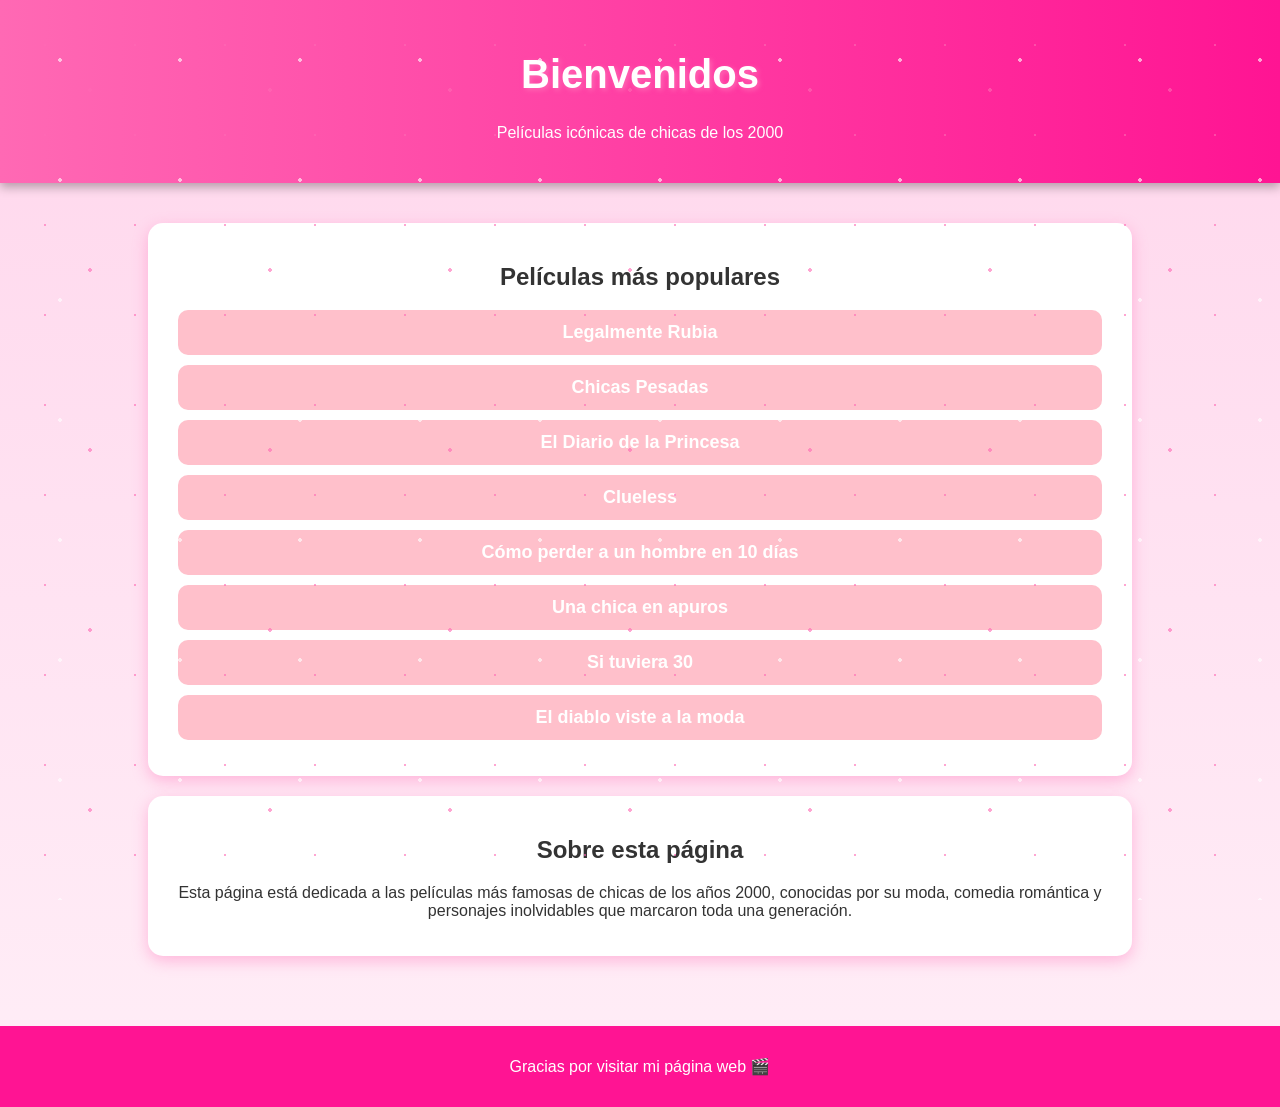
<file: index.html>
<!DOCTYPE html>
<html lang="en">
<head>
    <meta charset="UTF-8">
    <meta name="viewport" content="width=device-width, initial-scale=1.0">
    <title>Peliculas de chicas 2000</title>
    <link rel="stylesheet" href="style.css">
</head>
<body>

    <div class="destellos">
    <div class="destello" style="top:10%; left:20%;"></div>
    <div class="destello" style="top:30%; left:70%; animation-delay:1s;"></div>
    <div class="destello" style="top:60%; left:40%; animation-delay:2s;"></div>
    <div class="destello" style="top:80%; left:85%; animation-delay:0.5s;"></div>
    <div class="destello" style="top:50%; left:10%; animation-delay:1.5s;"></div>
</div>

<header>
    <h1>Bienvenidos</h1>
    <p>Películas icónicas de chicas de los 2000</p>
</header>

<div class="container">

<section>
    <h2>Películas más populares</h2>

    <ul>
        <li><a href="legalmenteRubia.html">Legalmente Rubia</a></li>
        <li><a href="chicasPesadas.html">Chicas Pesadas</a></li>
        <li><a href="diarioPrincesa.html">El Diario de la Princesa</a></li>
        <li><a href="clueless.html">Clueless</a></li>
        <li><a href="comoPerderlo.html">Cómo perder a un hombre en 10 días</a></li>
        <li><a href="chicaApuros.html">Una chica en apuros</a></li>
        <li><a href="siTuviera30.html">Si tuviera 30</a></li>
        <li><a href="diabloModa.html">El diablo viste a la moda</a></li>
    </ul>

</section>

<section>
    <h2>Sobre esta página</h2>
    <p>
        Esta página está dedicada a las películas más famosas de chicas 
        de los años 2000, conocidas por su moda, comedia romántica 
        y personajes inolvidables que marcaron toda una generación.
    </p>
</section>

</div>

<footer>
    <p>Gracias por visitar mi página web 🎬</p>
</footer>

</body>
</html>
</file>
<file: style.css>
body{
    font-family: Verdana, Arial, sans-serif;
    background: linear-gradient(to bottom, #ffd6ec, #ffeef7);
    margin: 0;
    text-align: center;
    color: #333;
}


header{
    background: linear-gradient(90deg, hotpink, deeppink);
    color: white;
    padding: 25px;
    box-shadow: 0px 4px 10px rgba(0,0,0,0.3);
}


header h1{
    font-size: 40px;
    text-shadow: 2px 2px 5px #ff69b4;
}


.titulo{
    color: white;
    text-decoration: none;
}

.titulo:hover{
    text-shadow: 0px 0px 15px white;
}


.container{
    width: 80%;
    margin: auto;
    padding: 20px;
}


section{
    background-color: white;
    margin: 20px;
    padding: 20px;
    border-radius: 15px;
    box-shadow: 0px 5px 15px rgba(255,105,180,0.4);
    transition: 0.4s;
}


section:hover{
    box-shadow: 0px 0px 25px hotpink;
}


ul{
    list-style: none;
    padding: 0;
}

li{
    background-color: pink;
    margin: 10px;
    padding: 12px;
    border-radius: 10px;
    transition: 0.3s;
}

li:hover{
    background-color: hotpink;
    transform: scale(1.05);
}


a{
    text-decoration: none;
    color: white;
    font-weight: bold;
    font-size: 18px;
}


a[href="index.html"]{
    display: inline-block;
    background-color: deeppink;
    padding: 10px 20px;
    border-radius: 20px;
    margin-top: 20px;
}

a[href="index.html"]:hover{
    background-color: hotpink;
}


img{
    width: 250px;
    border-radius: 15px;
    margin: 15px;
    box-shadow: 0px 6px 15px rgba(0,0,0,0.3);
    transition: 0.4s;
}

img:hover{
    transform: scale(1.08);
}


footer{
    background-color: deeppink;
    color: white;
    padding: 15px;
    margin-top: 30px;
}

body::before{
    content: "";
    position: fixed;
    top: 0;
    left: 0;
    width: 100%;
    height: 100%;
    pointer-events: none;

    background-image:
        radial-gradient(white 2px, transparent 2px),
        radial-gradient(hotpink 2px, transparent 2px),
        radial-gradient(#ff69b4 1.5px, transparent 1.5px);

    background-size:
        120px 120px,
        180px 180px,
        90px 90px;

    animation: brillo 8s linear infinite;
    opacity: 0.6;
}

@keyframes brillo{
    from{
        transform: translateY(0);
    }
    to{
        transform: translateY(-200px);
    }
    /* =========================
   ✨ DESTELLOS ANIMADOS ✨
========================= */

/* Contenedor de destellos */
.destellos {
    position: fixed;
    top: 0;
    left: 0;
    width: 100%;
    height: 100%;
    pointer-events: none;
}

/* Estrella */
.destello {
    position: absolute;
    width: 6px;
    height: 6px;
    background: white;
    border-radius: 50%;
    box-shadow: 
        0 0 8px white,
        0 0 15px hotpink,
        0 0 25px deeppink;
    animation: parpadeo 2s infinite ease-in-out;
}

/* Animación */
@keyframes parpadeo {
    0% {
        transform: scale(0.5);
        opacity: 0;
    }
    50% {
        transform: scale(1.5);
        opacity: 1;
    }
    100% {
        transform: scale(0.5);
        opacity: 0;
    }
}
}
</file>
